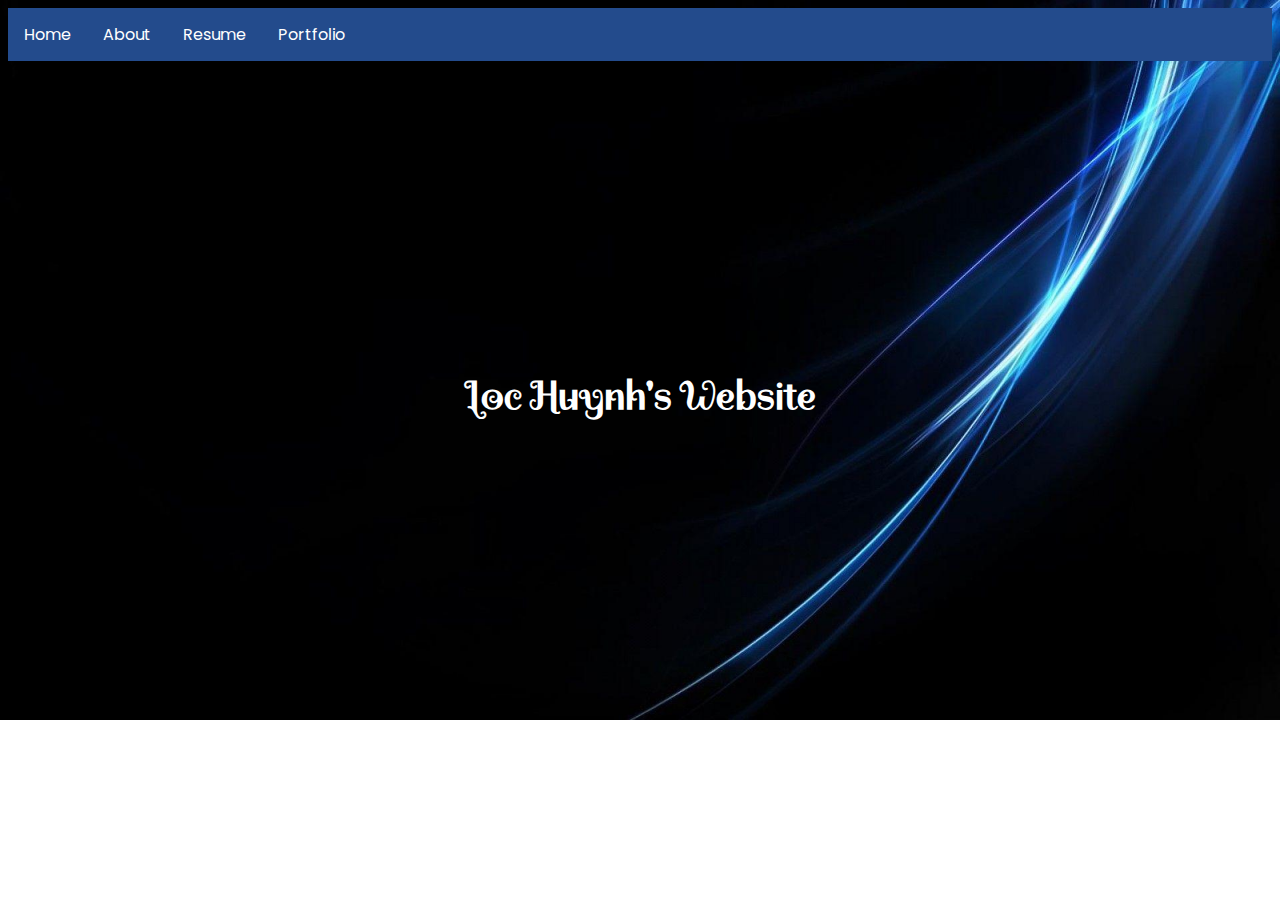
<file: index.html>
<!doctype html>
<html>
    <head>
        <style>
            #lh{
               text-align:center;
                margin-top:310px;
            }
            
            #body{
                background-image:url(dark.jpg);
            }
        </style>
        <meta charset = "utf-8">
        <title>Home</title>
        <link href="style.css" rel="stylesheet" type="text/css">
        <link href="https://fonts.googleapis.com/css?family=Poppins" rel="stylesheet">
        <link href="https://fonts.googleapis.com/css?family=Spirax" rel="stylesheet">


</head>
    <body id="body">
        <ul id="nav"><!-- This is a comment. ul stand for unordered list-->
            <li><a href="index.html">Home</a></li><!-- li stand for List Item -->
            <li><a href="about.html">About</a></li>
            <li><a href="Resume.html">Resume</a></li>
            <li><a href="portfolio.html">Portfolio</a></li>
        </ul>
        </ul>
        <h1 id="lh">Loc Huynh's Website</h1>

</body>
</html>
</file>
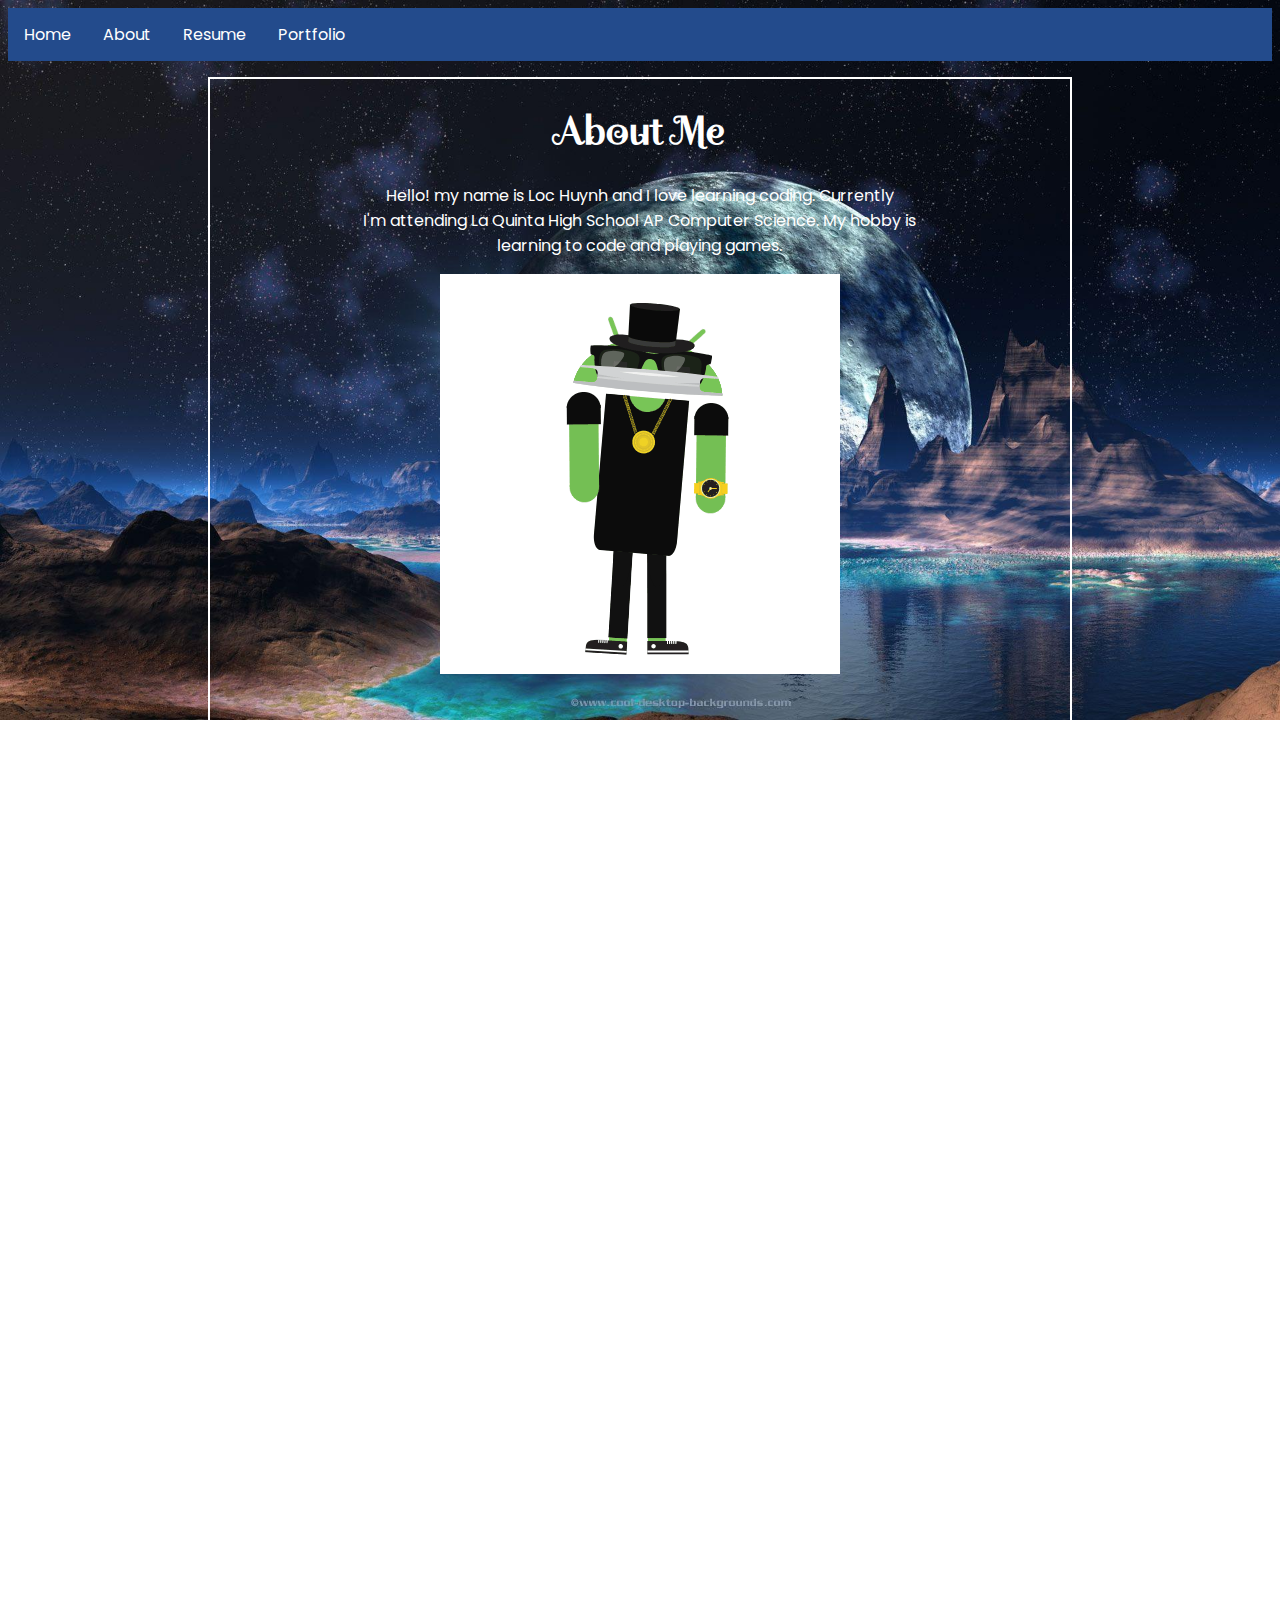
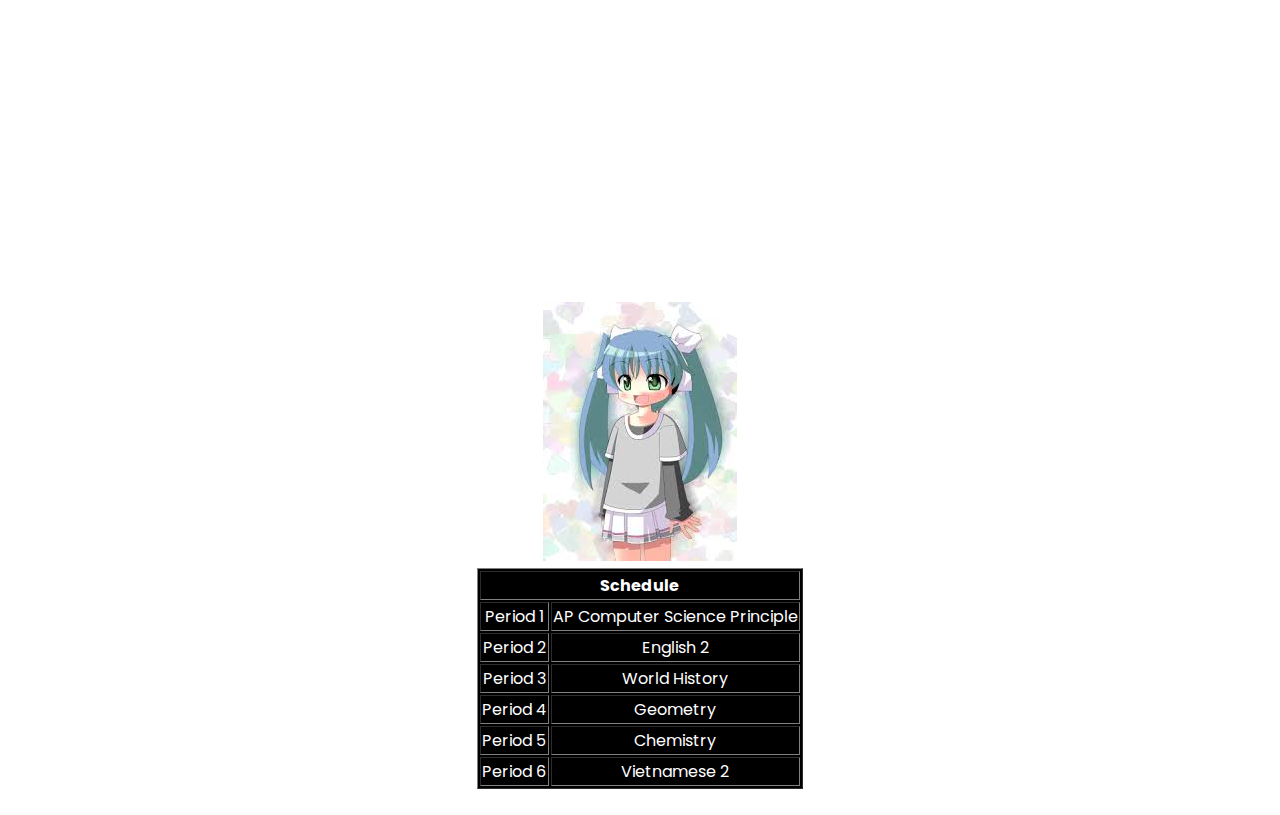
<file: about.html>
<!doctype html>
<html>
    <head>
        <meta charset = "utf-8">
        <title>About</title>
        <link href="style.css" rel="stylesheet" type="text/css">
        <link href="https://fonts.googleapis.com/css?family=Poppins" rel="stylesheet">
        <link href="https://fonts.googleapis.com/css?family=Spirax" rel="stylesheet">

</head>
    <body>
        <ul id="nav"><!-- This is a comment. ul stand for unordered list-->
            <li><a href="index.html">Home</a></li><!-- li stand for List Item -->
            <li><a href="about.html">About</a></li>
            <li><a href="Resume.html">Resume</a></li>
            <li><a href="portfolio.html">Portfolio</a></li>
        </ul>
        <div id="content">
        <h1>About Me</h1>
        <p>Hello! my name is Loc Huynh and I love learning coding. Currently <br>
        I'm attending La Quinta High School AP Computer Science. My hobby is <br>
        learning to code and playing games.</p>
        <img src="Me.gif">
        <h3>Grade:</h3>
<p>10th grade</P>
		<table border="1">
			<th colspan="2"> Schedule </th>
			
				<tr>
					<td> Period 1 </td>
					<td> AP Computer Science Principle  </td>
				</tr>
				<tr>
					<td> Period 2 </td>
					<td> English 2 </td>
				</tr>
				<tr>
					<td> Period 3 </td>
					<td> World History </td>
				</tr>
				<tr>
					<td> Period 4 </td>
					<td> Geometry </td>
				</tr>
				<tr>
					<td> Period 5 </td>
					<td> Chemistry </td>
				</tr>
				<tr>
					<td> Period 6 </td>
					<td> Vietnamese 2 </td>
				</tr>
		<h3>Hobbies</h3>
		<ul>
			<li>Playing videos game</li>
			<li>Reading manga</li>
			<li>Watching movies</li>
		</ul>
		<h3>Favorite Movies</h3>
		<ol>
			<li>Avenger:Infinity War</li>
			<li>A Silent Voice</li>
			<li>Your Name</li>
			<li>Tamako Love Story</li>
			<li>Let Me Eat Your Pancreas</li>
		</ol>
		<h3>Favorite Quote</h3>
		<p>"I'm not lazy, I'm just conserving energy"-Oreki Houtarou</p>
		<h3>Goals & Aspiration</h3>
	<p>In this class I hope to learn how to code and other stuff.<br>
	My short term goal is to study harder and be positive everyday and do my <br>homework everyday.
	My long term goal is to become a Computer Science Engineer.</p>
		<h3>Biography</h3>
	<p>Loc's is in 10th grade his hobbies are mostly reading manga and playing <br>games.
	He like eating ramen and rice for his main dishes and side dishes.<br>
	Also he like to learn how to start coding since his main goal is to become <br>a computer science engineering.</p>
	<img src="Um.jpg">
	</div>
</body>
</html>
</file>
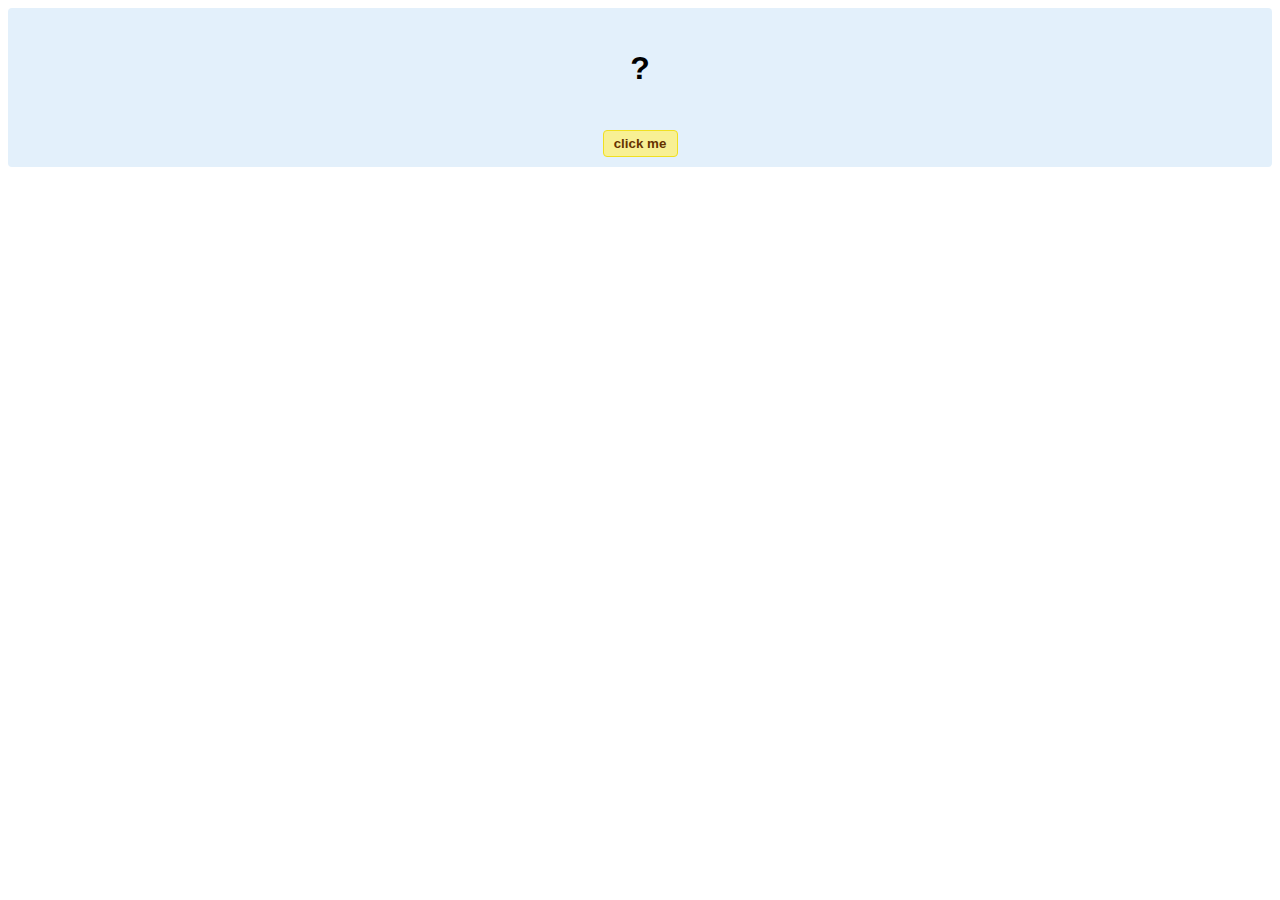
<file: hello-world.html>
<!DOCTYPE html>
<!-- HTML5 Hello world by kirupa - http://www.kirupa.com/html5/getting_your_feet_wet_html5_pg1.htm -->
<html lang="en-us">

<head>
<meta charset="utf-8">
<title>Hello...</title>
<style type="text/css">
#mainContent {
	font-family: Arial, Helvetica, sans-serif;
	font-size: xx-large;
	font-weight: bold;
	background-color: #E3F0FB;
	border-radius: 4px;
	padding: 10px;
	text-align: center;
}
.buttonStyle {
	border-radius: 4px;
	border: thin solid #F0E020;
	padding: 5px;
	background-color: #F8F094;
	font-family: "Segoe UI", Tahoma, Geneva, Verdana, sans-serif;
	font-weight: bold;
	color: #663300;
	width: 75px;
}

.buttonStyle:hover {
	border: thin solid #FFCC00;
	background-color: #FCF9D6;
	color: #996633;
	cursor: pointer;
}
.buttonStyle:active {
	border: thin solid #99CC00;
	background-color: #F5FFD2;
	color: #669900;
	cursor: pointer;
}

</style>
</head>

<body>
<div id="mainContent">
<p id="helloText">?</p>
<button id="clickButton" class="buttonStyle">click me</button>
</div>
<script> 
var myButton = document.getElementById("clickButton");
var myText = document.getElementById("helloText");

myButton.addEventListener('click', doSomething, false)

function doSomething() {
	myText.textContent = "hello, world!";
}
</script>

</body>
</html>
</file>
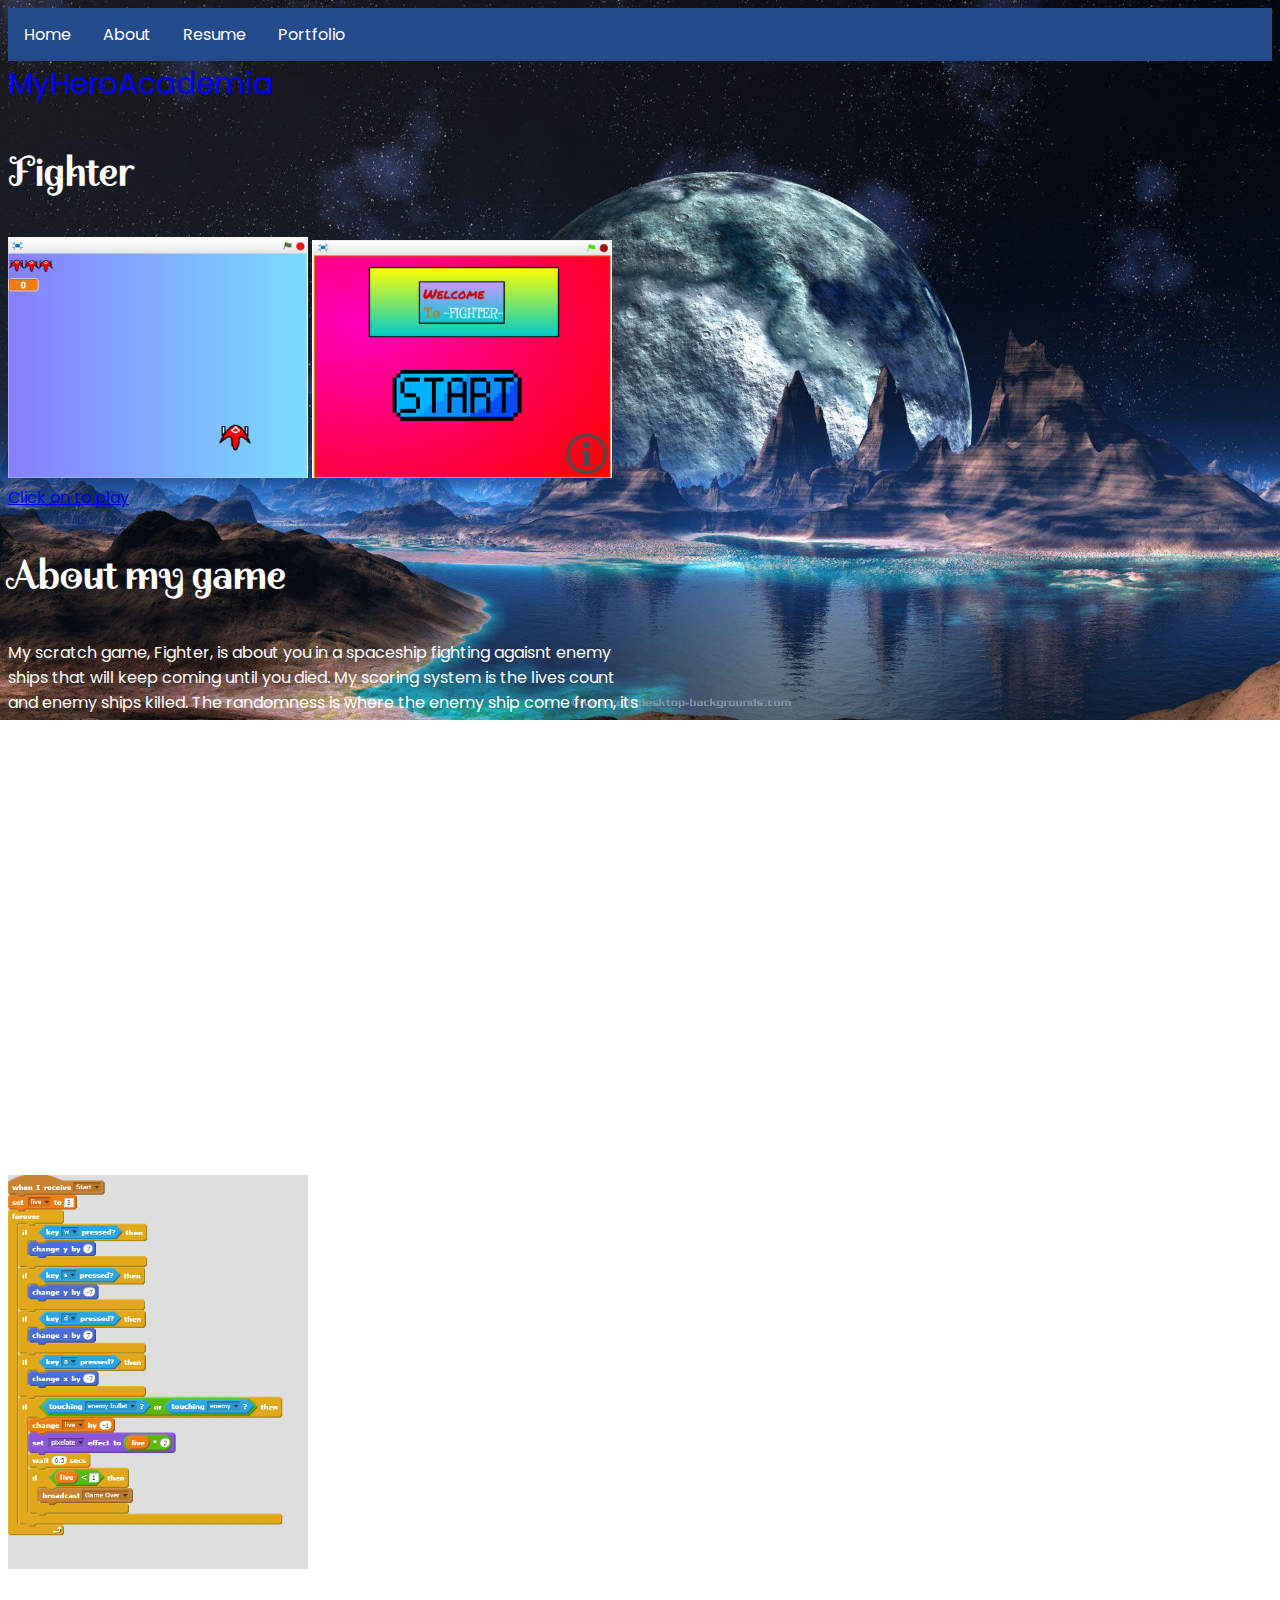
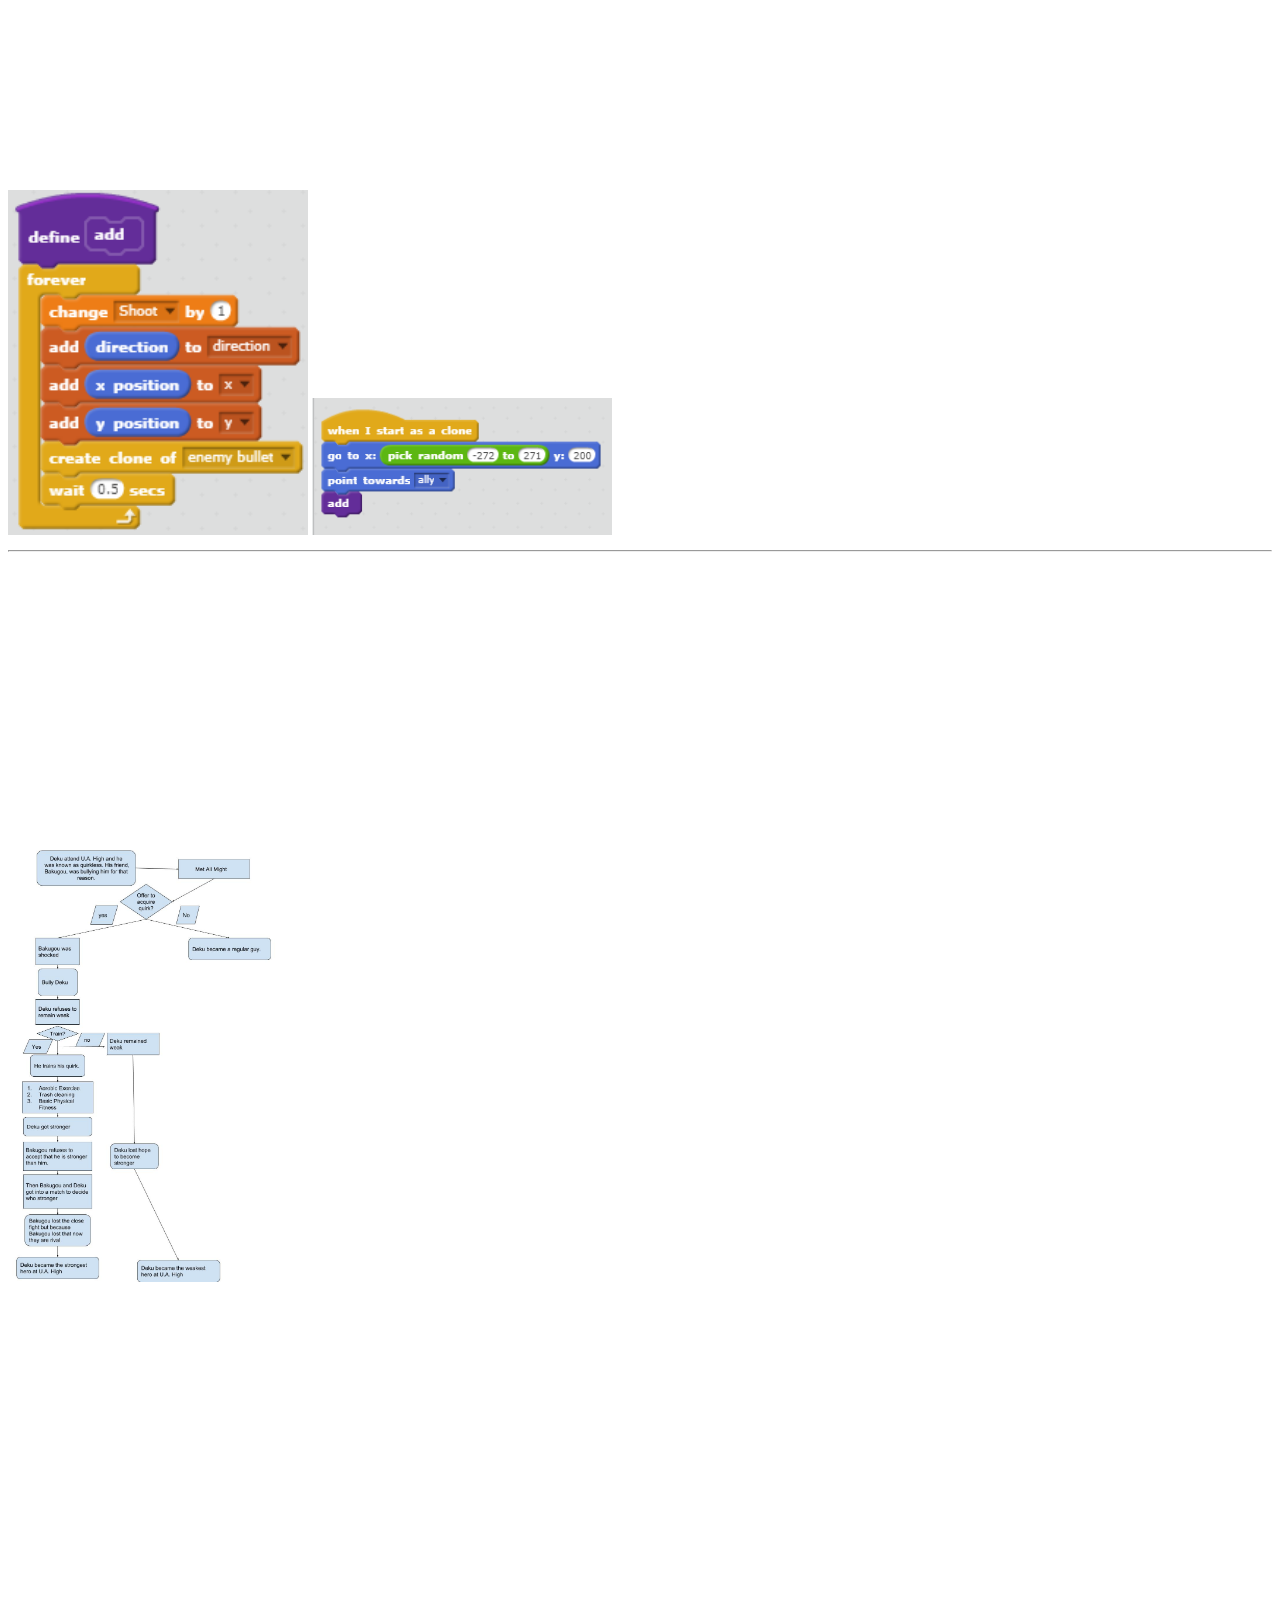
<file: portfolio.html>
<!doctype>
<html>
    <head>
        <meta charset="utf-8">
        <title>Portfolio</title>
        <link href="style.css" rel="stylesheet" type="text/css">
        <link href="https://fonts.googleapis.com/css?family=Poppins" rel="stylesheet">
        <link href="https://fonts.googleapis.com/css?family=Spirax" rel="stylesheet">

</head>
    <body>
        <ul id="nav"><!-- This is a comment. ul stand for unordered list-->
            <li><a href="index.html">Home</a></li><!-- li stand for List Item -->
            <li><a href="about.html">About</a></li>
            <li><a href="Resume.html">Resume</a></li>
            <li><a href="portfolio.html">Portfolio</a></li>
        </ul>
<a id="hero" href = "#boku">MyHeroAcademia</a>
<h3>Fighter</h3>
<img src="Fighter.PNG" width="300px"></img>
<img src="Fighter Home.PNG" width="300px"></img><br>
<a id="scratch" href="https://scratch.mit.edu/projects/258743419">Click on to play</a><br>
<h3>About my game</h3>
<p>
    My scratch game, Fighter, is about you in a spaceship fighting agaisnt enemy<br>
    ships that will keep coming until you died. My scoring system is the lives count<br>
    and enemy ships killed. The randomness is where the enemy ship come from, its<br>
    can come from the left or right at anytime. The game get difficult by the more<br>
    enemy you killed the faster they spawn. The game end when you died 3 times.
</p>
<h3>Reflection</h3>
<p>
    I created this game because it was once my favorite childhood game. The 2<br>
    most crucial points that leaded to the success of my game was able to code<br>
    the enemy random spawn and the ablitity to allow your shots follow the plane.<br>
    2 main obstacle as I made this game was the timing of the enemy spawn and the<br>
    player lives count when you get hit. If I had more time I would definitely added<br>
    a boss fight to make it a little harder.
</p>
<h3>Algorithm</h3>
<img src="Algorithm.PNG" width="300px"></img>
<p>
    This is an algorithm due to how you need to press a certain key for the sprite<br>
    to move and when get hit you will lose lives count. As you lose lives point<br>
    your sprite will become a little pixaleted to show that you just lost a life.
</p>
<h3>More Block</h3>
<img src="A.PNG" width="300px"></img>
<img src="A2.PNG" width="300px"></img>
<hr>
<h1 id="boku">MyHeroAcademia</h1>
<p>This story is about a world where superpower exist and people called it "Quirk".<br>
Deku the protagonist is one of the special one who is known as "Quirkless" which<br>
means someone who has no power and because of this he was bullied throughout his<br>
school year. As the story progress he met All Might, the strongest hero, whose<br>
gave him a choice whether to become his succesor or not. Deku faces many obstacle<br>
as he try to become stronger and he has to chose whether he overcome it or not.<br></p>
<a href="https://docs.google.com/drawings/d/1fAF1smyb_61m7WWga-DmeShxXO-05AjZzrkYGJsPNeI/edit?usp=sharing" target="_BLANK">
<img src="cya.jpg" width="300px"></img>
</a>
<h3>The Process</h3>
<p>To create this story we first have to think of a theme that we have to focus on<br>
and plan out all the possible ending for it to make sense to the reader. After<br>
planning all the steps and ending out we started to code our program and as we code<br>
it we have to read the story over and over to make sure it grammatically correct.<br>
In addition, we had to play the story over and over to make sure there are no <br>
bugs otherwise the game won't be as smooth. The most difficult obstacle we went<br>
through is picking which ending to make the story good and entertaining for readers<br>
We resolved this by asking peers for their opinion on which ending sound better.<br></p>
<h3>Procedural Abstraction</h3>
<p> Organizing scenes of my story into functions is a form of procedural abstraction<br>
because I as the creator of this story know all the possible endings and all the<br>
path that will take me to the ending that I want but as the readers read they<br>
can pick whatever path they want and result in the same ending as I ended up with.<br>
The advantages of having abstracting into my function is to give it some randomness.<br>
In addition, all people have different ways of viewing something so giving people<br>
the ability to chose their own path is more fun and entertaining for them.</p>
<h3>The Story I Liked</h3>
<p>Of all the story I read in the past I particularly liked the story called<br>
"Batman Trilogy" and I liked this story because the plot was unique and the content<br>
was also great.</p>
<iframe height="400px" width="50%" src="https://repl.it/@21lhuynh2/BokunoHeroAcademia?lite=true" scrolling="no" frameborder="no" allowtransparency="true" allowfullscreen="true" sandbox="allow-forms allow-pointer-lock allow-popups allow-same-origin allow-scripts allow-modals"></iframe>
</body>
</html>
</file>
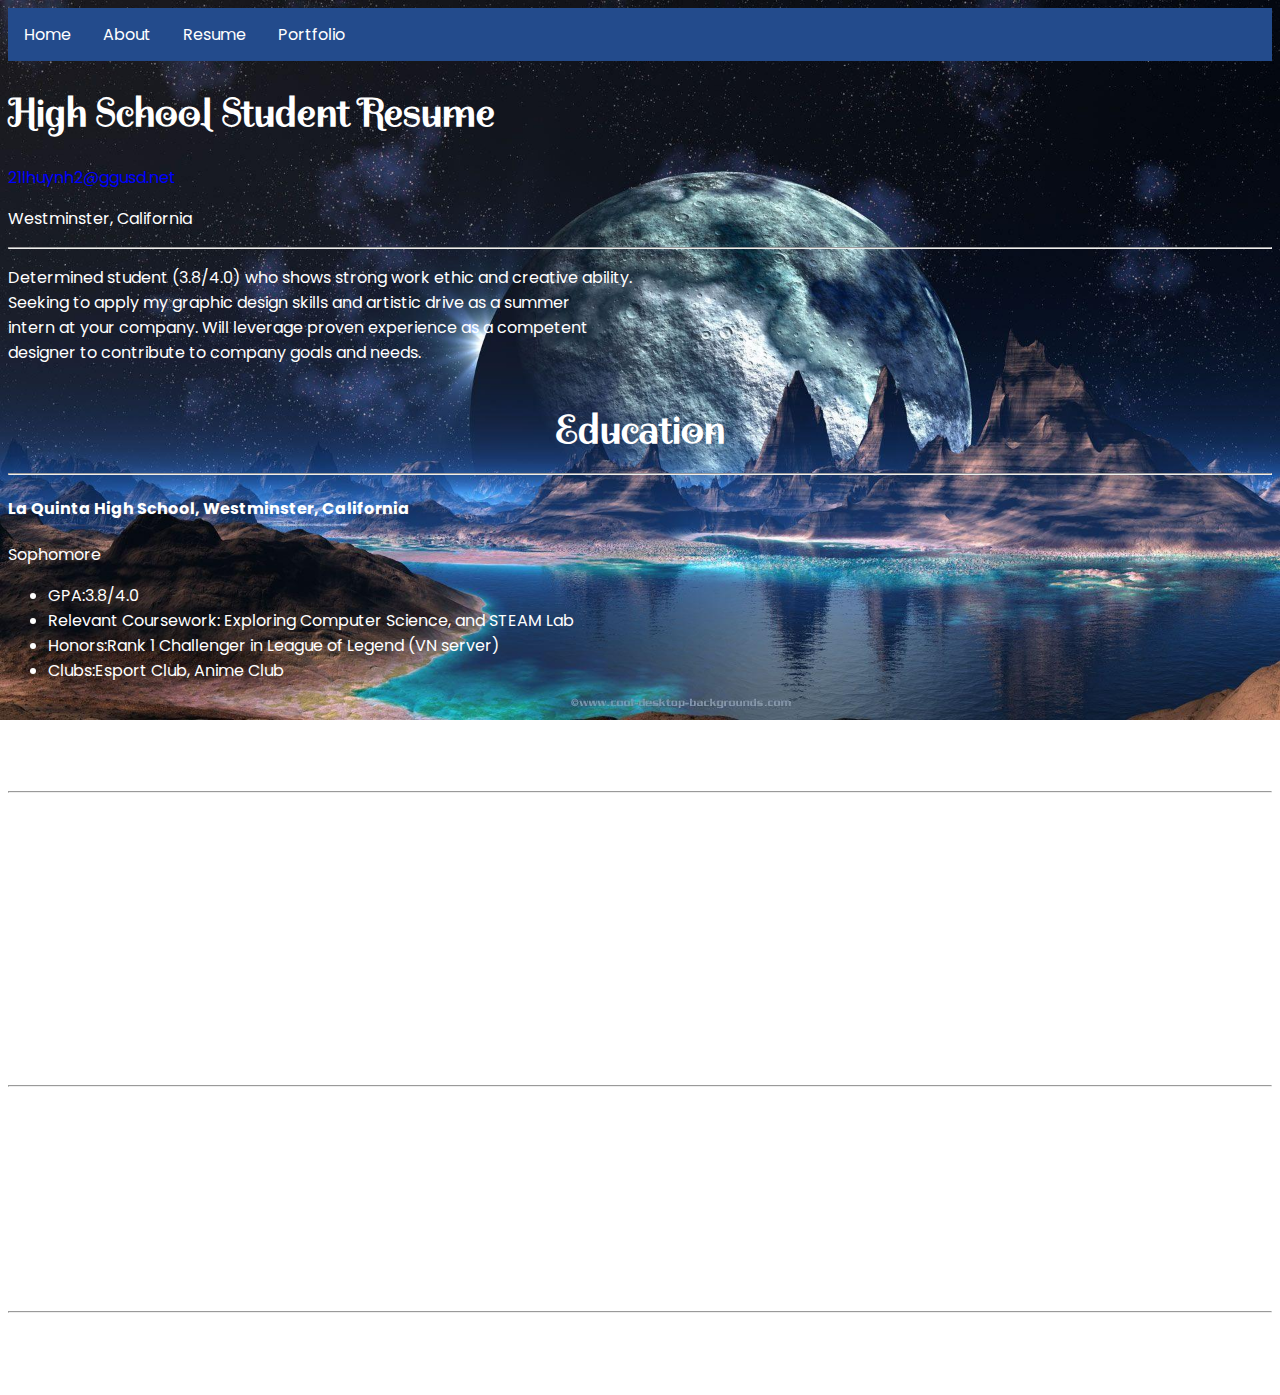
<file: Resume.html>
<!doctype>
<html>
    <head>
        <meta charset="utf-8">
        <title>Resume</title>
        <link href="style.css" rel="stylesheet" type="text/css">
        <link href="https://fonts.googleapis.com/css?family=Poppins" rel="stylesheet">
        <link href="https://fonts.googleapis.com/css?family=Spirax" rel="stylesheet">

</head>
    <body>
        <ul id="nav"><!-- This is a comment. ul stand for unordered list-->
            <li><a href="index.html">Home</a></li><!-- li stand for List Item -->
            <li><a href="about.html">About</a></li>
            <li><a href="Resume.html">Resume</a></li>
            <li><a href="portfolio.html">Portfolio</a></li>
        </ul>
        <h1>High School Student Resume</h1>
        <a id="email"href="21lhuynh2@ggusd.net">21lhuynh2@ggusd.net</a>
        <p>Westminster, California</p>
        <hr>
        <p>Determined student (3.8/4.0) who shows strong work ethic and creative ability. <br>
        Seeking to apply my graphic design skills and artistic drive as a summer<br>
        intern at your company. Will leverage proven experience as a competent <br>
        designer to contribute to company goals and needs.</p>
        <h3 id="sub">Education</h3>
        <hr>
        <h4>La Quinta High School, Westminster, California</h4>
        <p>Sophomore</p>
            <ul>
                <li>GPA:3.8/4.0</li>
                <li>Relevant Coursework: Exploring Computer Science, and STEAM Lab</li>
                <li>Honors:Rank 1 Challenger in League of Legend (VN server)</li>
                <li>Clubs:Esport Club, Anime Club</li>
            </ul>
        <h3 id="sub">Major Achievement</h3>
        <hr>
        <h4>Exploring Computer Science</h4>
        <p>2018-Present</p>
            <ul>
                <li>I created a website</li>
                <li>Got an A for it</li>
                <li>Mom was proud of me</li>
            </ul>
        <h3 id="sub">Additional Skills</h3>
        <hr>
        <ul>
            <li>Basic knowledge of Scratch.mit.edu</li>
            <li>Proficient in speaking Vietnamese</li>
            <li>Basic knowledge of html</li>
            <li>Rank 1 Challenger in League Of Legends (VN server)</li>
        </ul>
        <h3 id="sub">Awards, Honors, and Honorary Mentions</h3>
        <hr>
            <ul>
                <li>Perfect Attendance Awards</li>
                <li>Keyboard Warrior</li>
            </ul>


</body>
</html>
</file>
<file: style.css>
body {
    background-image: url(Back.jpg);
    background-repeat: no-repeat;
    background-size:100%;
    background-attachment: fixed;
    font-family: 'Poppins', sans-serif;
    color:white;
}
h1,h3{
    font-family: 'Spirax', cursive;
    font-size:40px;
}
#nav{
    list-style-type: none;
    margin:0;
    padding:0;
    overflow:hidden;
    background-color:#234b8c;
}
#nav li{
    float:left;
}
#nav li a{
    display:block;
    text-align:center;
    padding:14px 16px;
    text-decoration: none;
    color:white;
}
#nav li a:hover{
    background-color:black;
}
#content{
    border:solid white 2px;
    width:68%;
    margin-left:auto;
    margin-right:auto;
    margin-top:16px;
    text-align:center;
    padding-bottom:16px;
    background-color:rgb(25,25,112,0);
}
table{
    margin:auto;
    background-color:black;
}
#content ul, #content ol{
    width:25%;
    margin:auto;
}

#email{
    text-decoration: none;
    color:blue;
}

#sub{
    text-align:center;
    margin-bottom:18px;
}

#scratch:visited{
    text-decoration: none;
    color:blue;
}

#hero{
    text-decoration: none;
    color:blue;
    font-size:30px;
}
</file>
